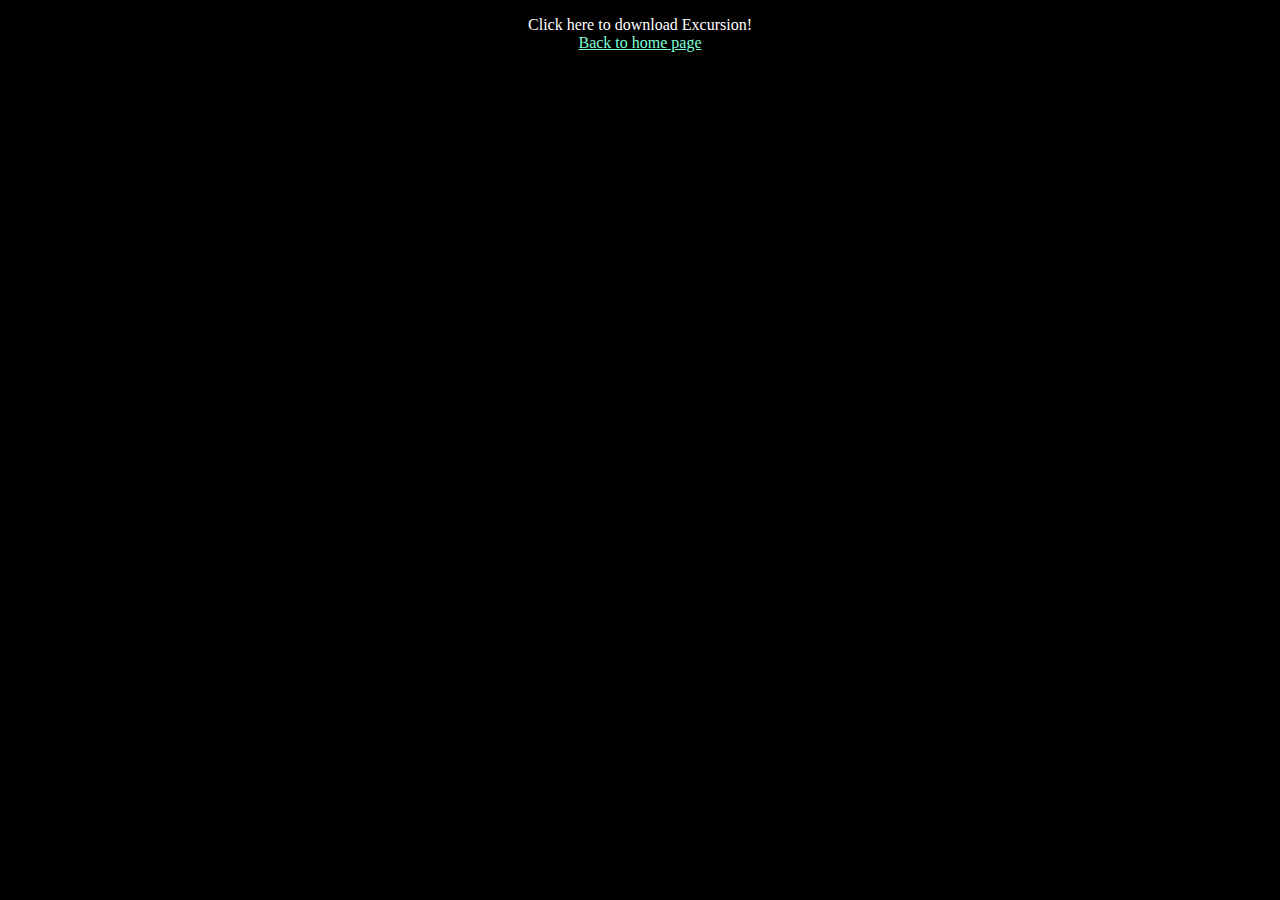
<file: resources/exlink.html>
<!DOCTYPE html>
<html>
  <head>
      <title>Download Excursion</title>
      <link href="css/style.css" type="text/css" rel="stylesheet"></link>
  </head>
  <body>
    <p>
      Click here to download Excursion!
      <br><a href="../index.html">Back to home page</a></br>
    </p>
  </body>
</html>
</file>
<file: resources/css/style.css>
body {
  font-family: Verdana;
  color: white;
  background-color: black;
  text-align: center;
}
h1 {
  color: white;
  font-size: 50px;
  text-align: center;
}
p.copyright {
  text-align: right;
  color: gray;
}
h3.download {
  color: Aquamarine;
  font-size: 16px;
}
h2.tent {
  font-family: Verdana;
  font-size: 21px;
  color: gray;
}

h2 {
font-weight: 300;
font-size: 42px;
}

span.top {
  color: red;
  font-weight: bolder;
}

a:link, a:visited {
  color: Aquamarine;
}
a:hover{
  color:purple;
}
</file>
